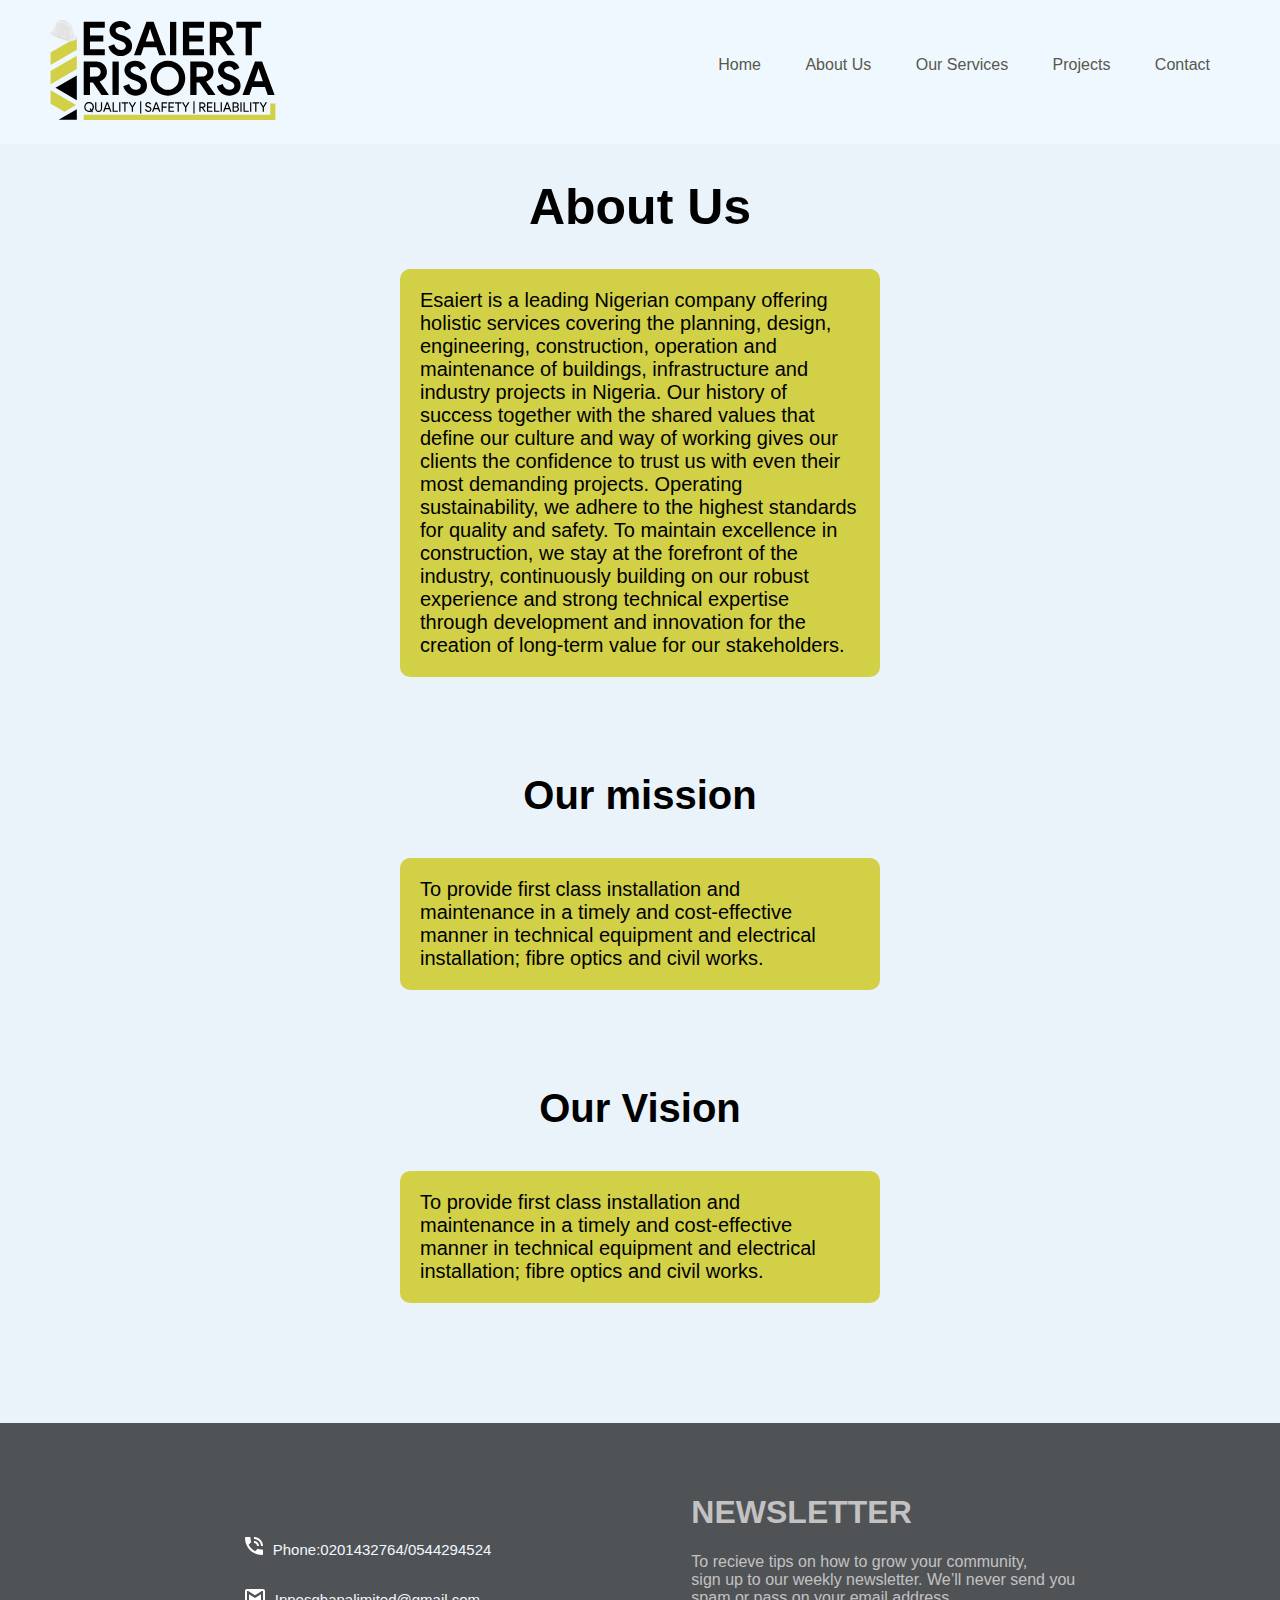
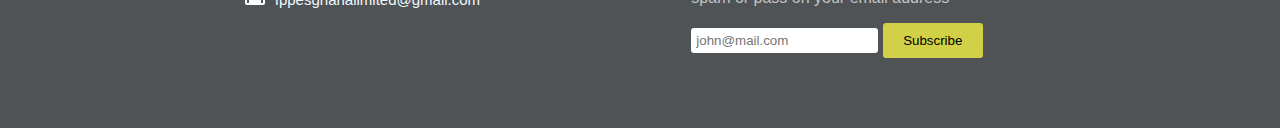
<file: about.html>
<!DOCTYPE html>
<html lang="en">
<head>
    <meta charset="UTF-8">
    <meta http-equiv="X-UA-Compatible" content="IE=edge">
    <meta name="viewport" content="width=device-width, initial-scale=1.0">
    <title>About</title>

    <link rel="stylesheet" href="http://www.w3schools.com/lib/w3.css">
    <link rel="stylesheet" href="https://fonts.googleapis.com/icon?family=Material+Icons">
    <link rel="shortcut icon" href="/assets/Logo-Black.svg" type="image/x-icon">
    <link rel="stylesheet" href="style.css">
    <link rel="stylesheet" href="about.css">
</head>
<body>
    <header>
        <div class="logo">
            <img src="/assets/Eisart-Logo.svg" alt="">
        </div>

        <nav class="navbar">
            <ul>
                <a href="index.html"><li>Home</li></a>
                <a href="about.html"><li>About Us</li></a>
                <a href="services.html"><li>Our Services</li></a>
                <a href="projects.html"><li>Projects</li></a>
                <a href="contacts.html"><li>Contact</li></a>
            </ul>
        </nav>

    </header>

    <div class="about">
        <div class="heading">
            <h1>About Us</h1>
            <p>Esaiert is a leading Nigerian company offering holistic services covering the planning, design, engineering, construction, operation and maintenance of buildings, infrastructure and industry projects in Nigeria. Our history of success together with the shared values that define our culture and way of working gives our clients the confidence to trust us with even their most demanding projects. Operating sustainability, we adhere to the highest standards for quality and safety. To maintain excellence in construction, we stay at the forefront of the industry, continuously building on our robust experience and strong technical expertise through development and innovation for the creation of long-term value for our stakeholders.</p>
        </div>
<br>
<br>
        <div class="mission">
            <h3>Our mission</h3>
            <p>To provide first class installation and maintenance in a timely and cost-effective manner in technical equipment and electrical installation; fibre optics  and civil works. </p>
        </div>
<br>
<br>
        <div class="vision">
            <h3>Our Vision</h3>
            
            <p>To provide first class installation and maintenance in a timely and cost-effective manner in technical equipment and electrical installation; fibre optics  and civil works. </p>
        </div>





    </div>

     
    <footer>
        <!--contacts-->
        <div class="contacts">
          <ul>
            <li class="contact_info"><img src="/assets/icon-phone.svg" alt="" style="padding-right: 10px;">Phone:0201432764/0544294524</li>
      
            <li class="contact_info"><img src="/assets/icon-email.svg" alt="" style="padding-right: 10px;">Ippesghanalimited@gmail.com</li>
          </ul>
      
      
        </div>
      
      
      <!--Subscription form-->
      <div class="newsletter">
        <h1>NEWSLETTER</h1>
        <p>To recieve tips on how to grow your community,</br> sign up to our weekly newsletter. We’ll never send you </br> spam or pass on your email address</p>
      
      
        <input class="textinpt" type="text" placeholder="john@mail.com">
        <input class="button" type="submit" value="Subscribe">
      </div>
    </footer>  
</body>

</html>
</file>
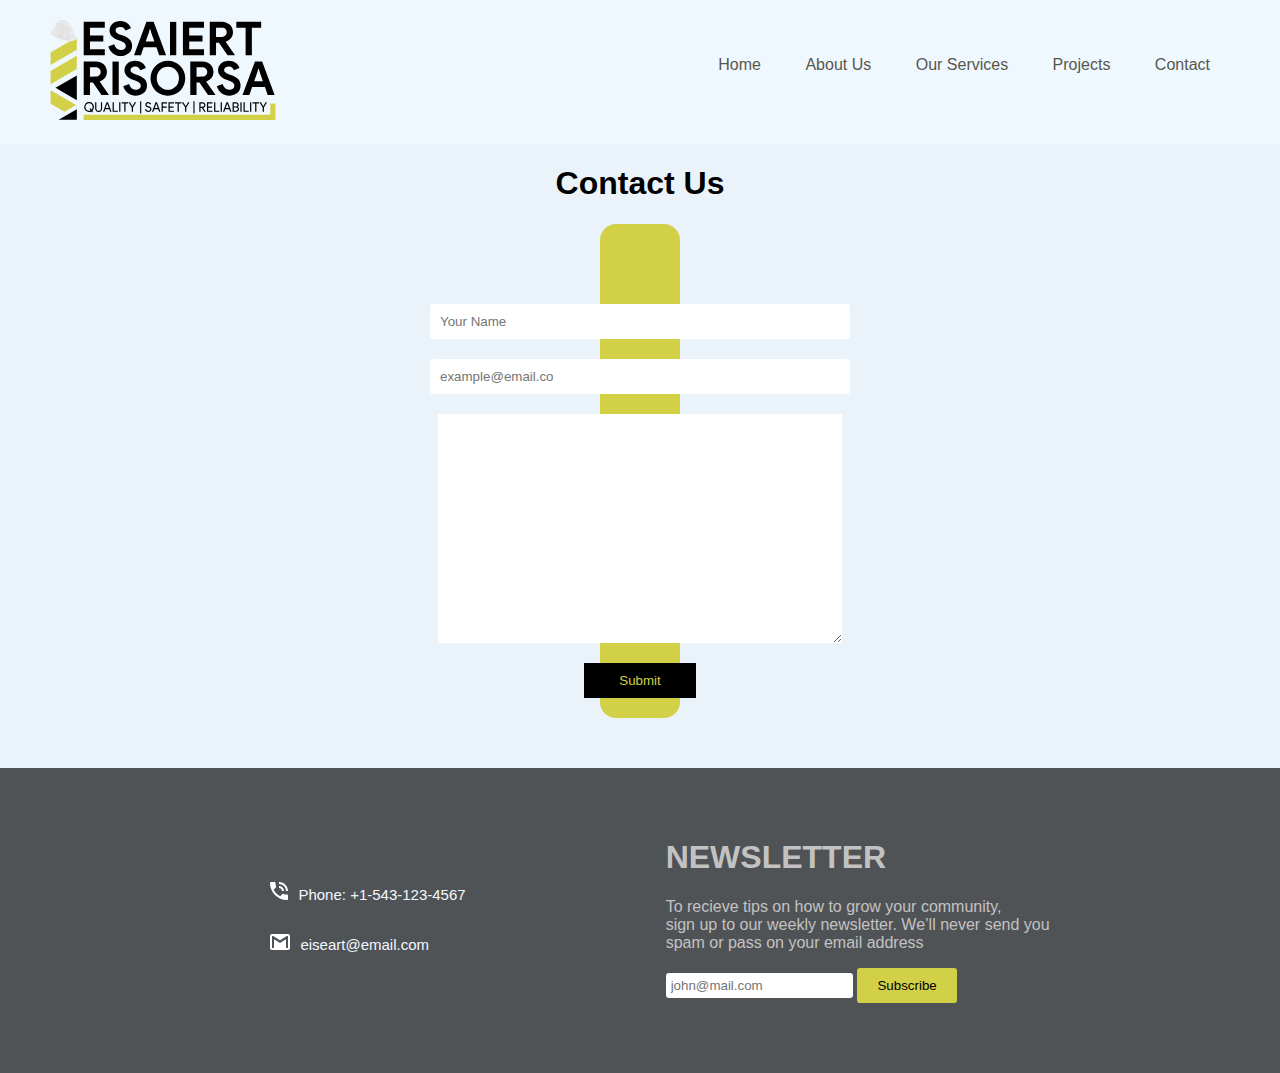
<file: contacts.html>
<!DOCTYPE html>
<html lang="en">
<head>
    <meta charset="UTF-8">
    <meta http-equiv="X-UA-Compatible" content="IE=edge">
    <meta name="viewport" content="width=device-width, initial-scale=1.0">
    <title>Eiseart</title>

    <link rel="stylesheet" href="http://www.w3schools.com/lib/w3.css">
    <link rel="stylesheet" href="https://fonts.googleapis.com/icon?family=Material+Icons">
    <link rel="shortcut icon" href="/assets/Logo-Black.svg" type="image/x-icon">
    <link rel="stylesheet" href="style.css">
    <link rel="stylesheet" href="css/slider1.css"/>
    <link rel="stylesheet" href="css/contacts.css">
</head>
<body>
    <header>
        <div class="logo">
            <img src="/assets/Eisart-Logo.svg" alt="">
        </div>

        <nav class="navbar">
            <ul>
                <a href="index.html"><li>Home</li></a>
                <a href="about.html"><li>About Us</li></a>
                <a href="services.html"><li>Our Services</li></a>
                <a href="projects.html"><li>Projects</li></a>
                <a href="contacts.html"><li>Contact</li></a>
            </ul>
        </nav>

    </header>
    <h1 style="text-align: center;">Contact Us</h1>
        <div class="contact-card">
            <div class="contact-form">
                <form action="" method="post">
                    <input type="text" placeholder="Your Name">
                    <input type="email" name="" id="" placeholder="example@email.co">
                    <textarea name="" id="" cols="50" rows="15"></textarea>
                    <button>Submit</button>
                </form>
            </div>
        </div>


    <script src="js/slider1.js"></script>


    <footer>
        <!--contacts-->
        <div class="contacts">
          <ul>
            <li class="contact_info"><img src="/assets/icon-phone.svg" alt="" style="padding-right: 10px;">Phone: +1-543-123-4567</li>
      
            <li class="contact_info"><img src="/assets/icon-email.svg" alt="" style="padding-right: 10px;">eiseart@email.com</li>
          </ul>
      
      
        </div>
      
      
      <!--Subscription form-->
      <div class="newsletter">
        <h1>NEWSLETTER</h1>
        <p>To recieve tips on how to grow your community,</br> sign up to our weekly newsletter. We’ll never send you </br> spam or pass on your email address</p>
      
      
        <input class="textinpt" type="text" placeholder="john@mail.com">
        <input class="button" type="submit" value="Subscribe">
      </div>
    </footer>  



    </body>
    </html>
</file>
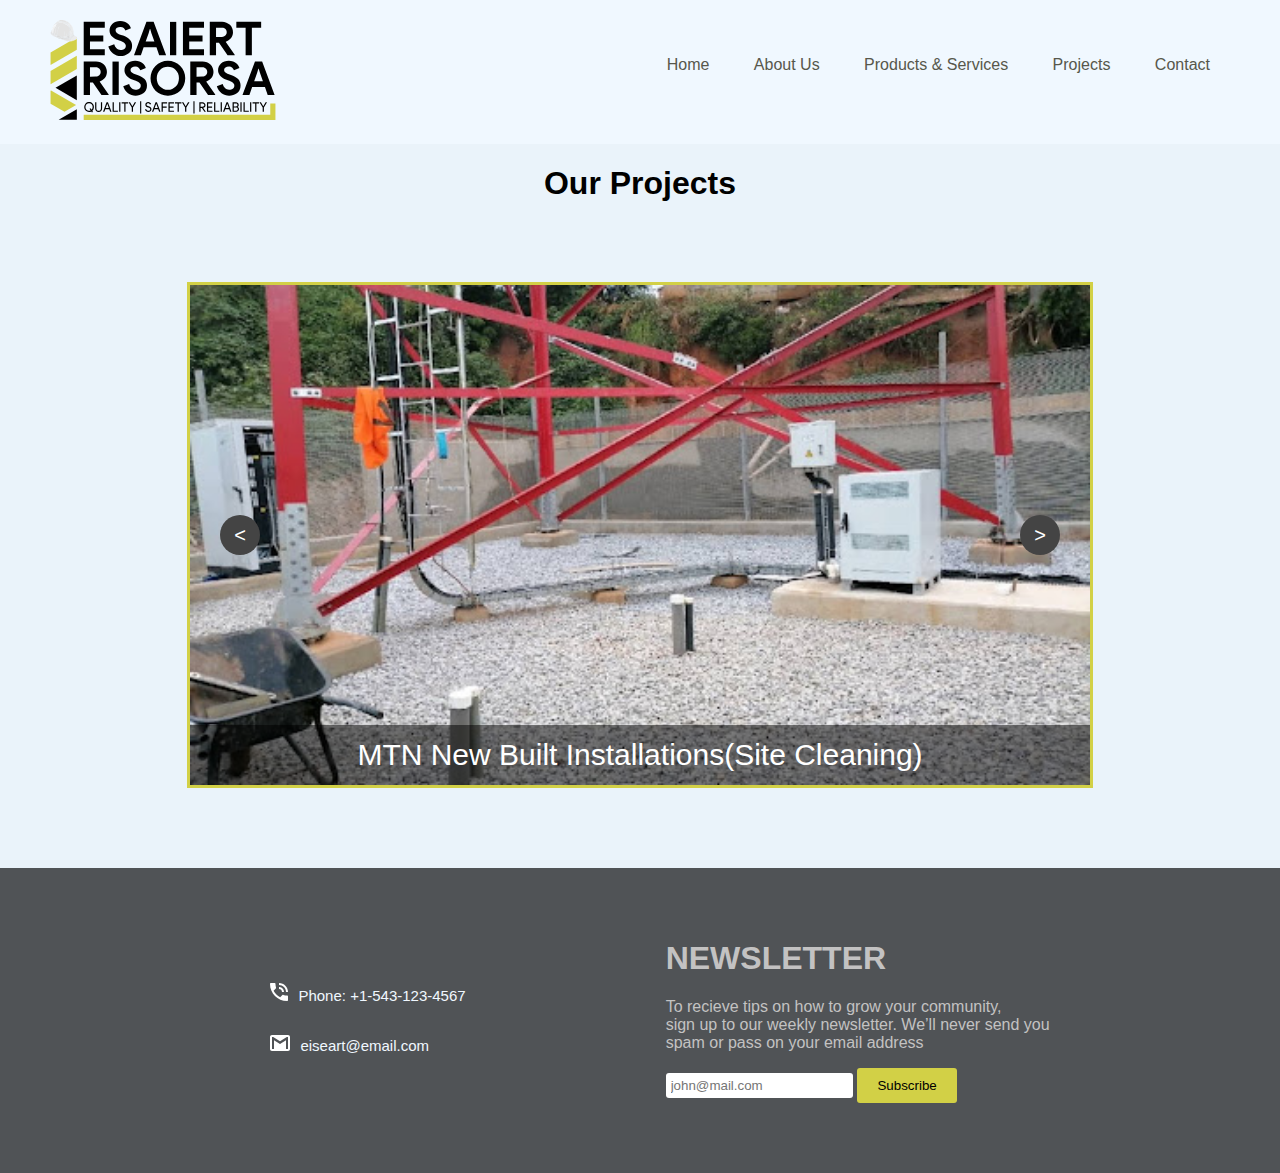
<file: projects.html>
<!DOCTYPE html>
<html lang="en">
<head>
    <meta charset="UTF-8">
    <meta http-equiv="X-UA-Compatible" content="IE=edge">
    <meta name="viewport" content="width=device-width, initial-scale=1.0">
    <title>Eiseart</title>

    <link rel="stylesheet" href="http://www.w3schools.com/lib/w3.css">
    <link rel="stylesheet" href="https://fonts.googleapis.com/icon?family=Material+Icons">
    <link rel="shortcut icon" href="/assets/Logo-Black.svg" type="image/x-icon">
    <link rel="stylesheet" href="style.css">
    <link rel="stylesheet" href="css/slider1.css"/>
</head>
<body>
    <header>
        <div class="logo">
            <img src="/assets/Eisart-Logo.svg" alt="">
        </div>

        <nav class="navbar">
            <ul>
                <a href="index.html"><li>Home</li></a>
                <a href="about.html"><li>About Us</li></a>
                <a href="services.html"><li>Products & Services</li></a>
                <a href="projects.html"><li>Projects</li></a>
                <a href="contacts.html"><li>Contact</li></a>
            </ul>
        </nav>

    </header>
    <h1 style="text-align: center;">Our Projects</h1>
    <div class="slider">
        <div class="slider-items">
            <div  class="item active">
               <img src="img/slide1.jpg" />
               <div class="caption">
                    MTN New Built Installations(Site Cleaning)
               </div>
            </div>
            <div  class="item">
               <img src="img/slide2.jpg" />
               <div class="caption">
                MTN New Built Installations(Cabling and Labling)
               </div>
            </div>
            <div  class="item">
               <img src="img/slide3.jpg" />
               <div class="caption">
                  MTN RAN MODERNIZATION(Fibre Installation)
               </div>
            </div>
            <div  class="item">
                <img src="img/slide4.jpg" />
                <div class="caption">
                  MTN New Built Installations(Microwave Installations);
                </div>
             </div>

             <div  class="item">
              <img src="img/slide6.jpg" />
              <div class="caption">
               Aerial Fibre Installations
              </div>

           </div>
  
        </div>
          <!-- slider controls -->
            <div class="left-slide"><</div>
            <div class="right-slide">></div>
          <!-- slider controls -->
     </div>
  
     <script src="js/slider1.js"></script>


    <footer>
        <!--contacts-->
        <div class="contacts">
          <ul>
            <li class="contact_info"><img src="/assets/icon-phone.svg" alt="" style="padding-right: 10px;">Phone: +1-543-123-4567</li>
      
            <li class="contact_info"><img src="/assets/icon-email.svg" alt="" style="padding-right: 10px;">eiseart@email.com</li>
          </ul>
      
      
        </div>
      
      
      <!--Subscription form-->
      <div class="newsletter">
        <h1>NEWSLETTER</h1>
        <p>To recieve tips on how to grow your community,</br> sign up to our weekly newsletter. We’ll never send you </br> spam or pass on your email address</p>
      
      
        <input class="textinpt" type="text" placeholder="john@mail.com">
        <input class="button" type="submit" value="Subscribe">
      </div>
    </footer>  



    </body>
    </html>
</file>
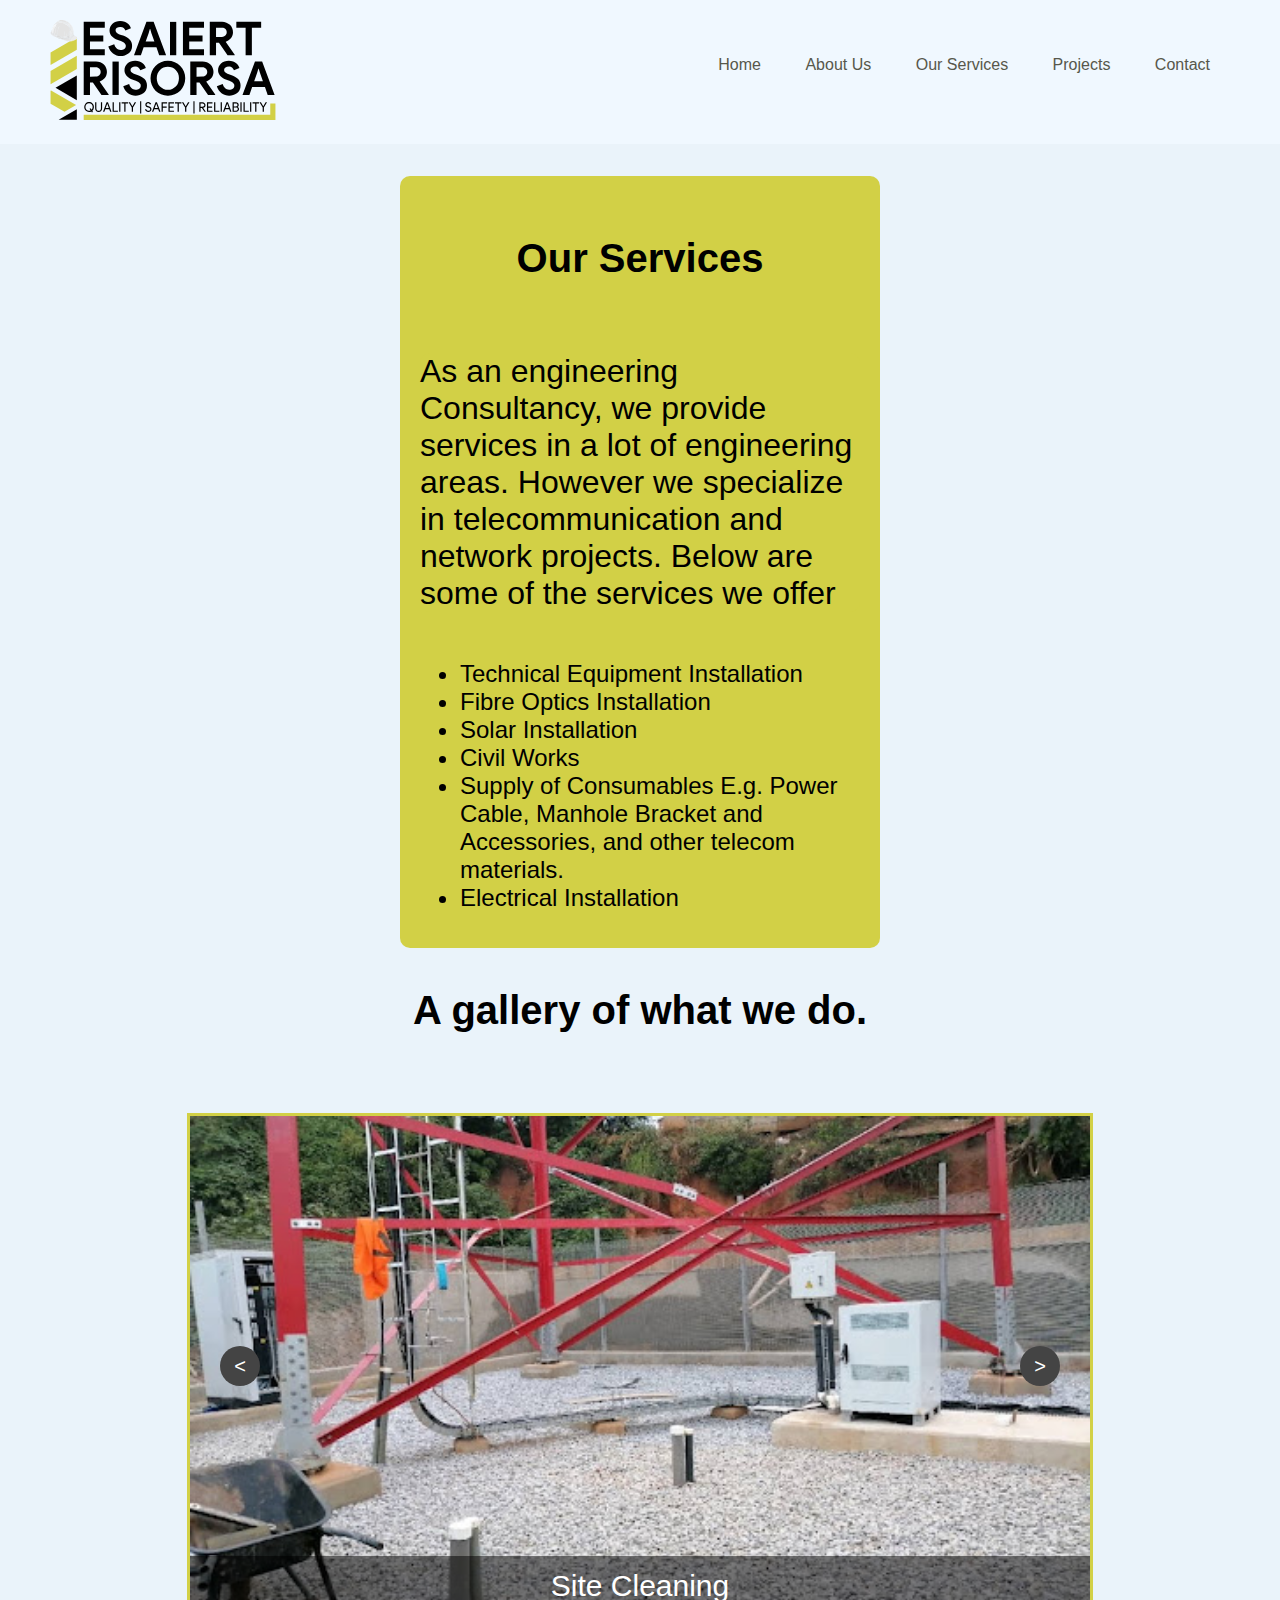
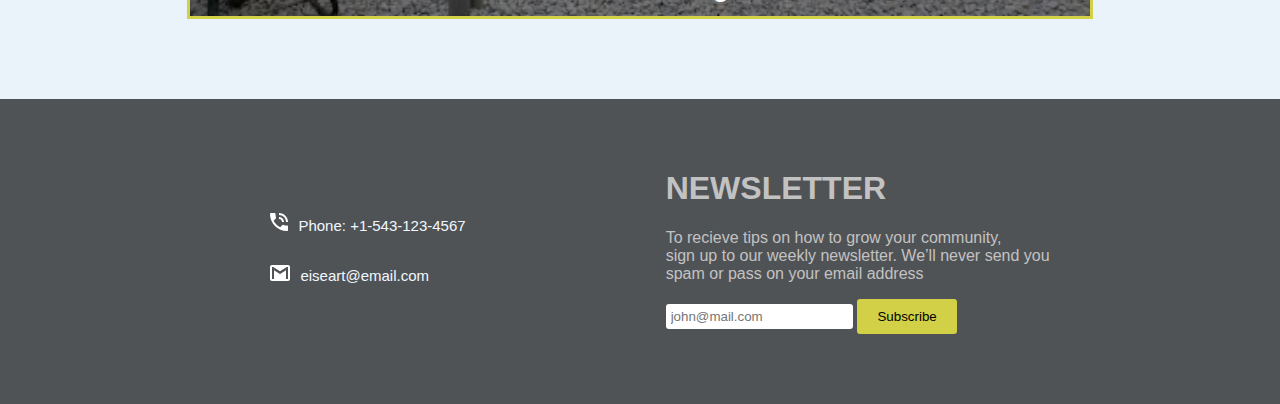
<file: services.html>
<!DOCTYPE html>
<html lang="en">
<head>
    <meta charset="UTF-8">
    <meta http-equiv="X-UA-Compatible" content="IE=edge">
    <meta name="viewport" content="width=device-width, initial-scale=1.0">
    <title>Projects</title>

    <link rel="stylesheet" href="http://www.w3schools.com/lib/w3.css">
    <link rel="stylesheet" href="https://fonts.googleapis.com/icon?family=Material+Icons">
    <link rel="shortcut icon" href="/assets/Logo-Black.svg" type="image/x-icon">
    <link rel="stylesheet" href="style.css">
    <link rel="stylesheet" href="services.css">
    <link rel="stylesheet" href="/css/slider1.css">
</head>
<body>
    <header>
        <div class="logo">
            <img src="/assets/Eisart-Logo.svg" alt="">
        </div>

        <nav class="navbar">
            <ul>
                <a href="index.html"><li>Home</li></a>
                <a href="about.html"><li>About Us</li></a>
                <a href="services.html"><li>Our Services</li></a>
                <a href="projects.html"><li>Projects</li></a>
                <a href="contacts.html"><li>Contact</li></a>
            </ul>
        </nav>

    </header>
    <div class="our-services">
      <h3>Our Services</h3>
      <p>As an engineering Consultancy, we provide services in a lot of engineering areas.
      However we specialize in telecommunication and network projects.
      Below are some of the services we offer</p>
      <ul>
        <li>Technical Equipment Installation</li>
        <li>Fibre Optics Installation</li>
        <li>Solar Installation</li>
        <li>Civil Works</li>
        <li>Supply of Consumables E.g. Power Cable, Manhole Bracket and Accessories,  and other telecom materials.</li>
        <li>Electrical Installation</li>
      </ul>
    </div>

    <div class="services-gallery">
      <h3>A gallery of what we do.</h3>
      <div class="slider">
        <div class="slider-items">
            <div  class="item active">
               <img src="img/slide1.jpg" />
               <div class="caption">
                    Site Cleaning
               </div>
            </div>
            <div  class="item">
               <img src="img/slide2.jpg" />
               <div class="caption">
                Cabling and Labling
               </div>
            </div>
            <div  class="item">
               <img src="img/slide3.jpg" />
               <div class="caption">
                Fibre Installation
               </div>
            </div>
            <div  class="item">
                <img src="img/slide4.jpg" />
                <div class="caption">
                  Microwave Installations;
                </div>
             </div>

             <div  class="item">
              <img src="img/slide6.jpg" />
              <div class="caption">
               Aerial Fibre Installations
              </div>

           </div>
  
        </div>
          <!-- slider controls -->
            <div class="left-slide"><</div>
            <div class="right-slide">></div>
          <!-- slider controls -->
     </div>
  
     <script src="js/slider1.js"></script>

    </div>

    <footer>
        <!--contacts-->
        <div class="contacts">
          <ul>
            <li class="contact_info"><img src="/assets/icon-phone.svg" alt="" style="padding-right: 10px;">Phone: +1-543-123-4567</li>
      
            <li class="contact_info"><img src="/assets/icon-email.svg" alt="" style="padding-right: 10px;">eiseart@email.com</li>
          </ul>
      
      
        </div>
      
      
      <!--Subscription form-->
      <div class="newsletter">
        <h1>NEWSLETTER</h1>
        <p>To recieve tips on how to grow your community,</br> sign up to our weekly newsletter. We’ll never send you </br> spam or pass on your email address</p>
      
      
        <input class="textinpt" type="text" placeholder="john@mail.com">
        <input class="button" type="submit" value="Subscribe">
      </div>
    </footer>  


    </body>


    </html>
</file>
<file: style.css>
@media only screen and (max-width: 480px) {

    
}


body{
    background-color: rgb(234, 243, 250);
    margin: 0%;

    font-family: 'Franklin Gothic Medium', 'Arial Narrow', Arial, sans-serif;
}

header{
    display: flex;
    margin-top: 0%;
    margin-left: 0%;
    margin-right: 0%;
    padding-left: 50px;
    padding-right: 50px;
    padding-top: 20px;
    padding-bottom: 20px;
    background:aliceblue;
}
.logo{
    margin-right: auto;
}


.navbar ul li{
    display: inline-flex;
    text-decoration: none;
    padding: 20px;
    color: #57574b;
    text-align: center;
}
ul a{
    text-decoration: none;
}
ul a:hover{
    background: #d2d046;
    padding: 10px;
    transition: 1s;
}

.mailto:hover{
    color: aliceblue;
    text-decoration: none;
    background: none;
}
/*Engineer IMage*/


.first{
    display: flex;
    flex-direction: row;
    height: 600px;
    background-color: #d2d046;
    overflow:hidden;
}

.engineer-img img{
    height: 600px;
    width: 1000px;
}

#engimg-content h2{
   margin-top: 200px;
   padding: 100px;
   padding-top: 0%;
   font-size: 30px;
   font-weight: bolder;
    font-family: 'Franklin Gothic Medium', 'Arial Narrow', Arial, sans-serif;
}

.description{
    background-color: aliceblue;
}
.des-content{
   margin-right: 500px;
   margin-left: 500px;
   text-align: center; 
   font-weight: lighter;
}

/*PRODUCT AND SERVICES*/
.productsservices{
    background-color: rgb(234, 243, 250);
    display: flex;
    flex-direction: row;
    padding: 50px;
    align-items: center;
    justify-content: center;
}

.products{
    margin-right: 3auto;
    height: 350px;
    width: 400px;
    padding: 0px;
    overflow: hidden;
    border-radius: 5px;
}

.products:hover{
    height: 600px;
    transition: 2s;
    cursor: pointer;
}


.products img{
    max-width: 400px;
    height: 270px;
    
}

.product-img{
    max-width: 400px;
}

.pro-text{
 padding: 20px;
 display: flex;
 flex-direction: column;
}

.pro-text button{
    background-color: black;
    color: #d2d046;
    padding: 10px;
    border: 0px;
    cursor: pointer;

}

.pro-text button:hover{
    padding: 15px;
    transition: 0.3s;
}

.services{
    margin-left: 100px;
    height: 350px;
    width: 400px;
    padding: 0px;
    overflow: hidden;
    border-radius: 5px;
}

.services-img {
    max-width: 400px;
}

.services-img img{
    max-width: 400px;
    max-height: 400px;
}

.services-text{
    padding: 15px;
    display: flex;
    flex-direction: column;
    
}

.services-text button{
    background-color: black;
    color: #d2d046;
    padding: 10px;
    border: 0px;
    cursor: pointer;

}

.services-text button:hover{
    padding: 15px;
    transition: 0.3s;
}

.services:hover{
    height: 600px;
    transition: 2s;
    cursor: pointer;
}

.items{
    background-color: #d2d046;
}

.items h3{
    text-align: center ;
}


/*Projects*/
.projects-container{
    display: flex;
    flex-direction:row ;
    align-items: center;
    justify-content: center;
}

.projects{
    margin-top: 20px;
    padding-top: 0;
    display: flex;
    flex-direction: row;
    margin-left: 50px;
    background: #d2d046;

}  



input{
    border-radius: 3px;
    padding: 5px;

}
input:focus{
   outline: none;
}


.button{
    background-color: #d2d046;
    padding: 10px ;
    width: 100px;
    border: 0px;
    margin-bottom: 20px;
}

.button:hover{
    width: 110px;
    transition: 1s;
    cursor: pointer;
}


/*footer style*/

footer{
    background: #050505ab;
    display: flex;
    padding: 50px;
    justify-content: center;
    align-items: center;
}

.contacts{
    padding-right: 200px;
}

.contacts ul li{
    list-style: none;
    line-height: 50px;
    font-size: 15px;
    color: aliceblue;
}

.textinpt{
    border: 0px;
}

.newsletter h1{
    color: rgb(195, 194, 194);
    
}


.newsletter p{
    color: rgb(195, 194, 194);
    
}


























/*search and contact logo
.material-icons{
    padding: 10px;
    color: #d2d046;
}
.icons{
  margin-right: 20px;  
}

a{
    text-decoration: none;
}




























/*search and contact logo
.material-icons{
    padding: 10px;
    color: #d2d046;
}
.icons{
  margin-right: 20px;  
}

a{
    text-decoration: none;
}

body{
   background-color: aliceblue;
}*/
</file>
<file: about.css>
@media only screen and (max-width: 480px) {
   /* body{
        display: flex;
        flex-direction: column;
        flex-wrap: wrap;
    }*/
    
}

.about{
    padding-bottom: 100px;
    margin-left: 400px;
    margin-right: 400px;
    display: flex;
    flex-direction: column;
    flex-wrap: wrap;
}

.about h1{
    text-align: center;
    font-size: 50px;
}

 h3{
    text-align: center;
    font-size: 40px;
}

.about p{
    text-align: left;
    font-size: 20px;
    background-color: #d2d046;
    padding: 20px;
    border-radius: 10px;
}

.about p:hover{
    padding: 40px;
    transition: 1000ms;
    cursor: default;
    border-radius: 20px;
}
</file>
<file: css/slider1.css>
body{
	background-color: rgb(234, 243, 250);
	font-family: sans-serif;
}

.slider{
	max-width: 900px;
	border: 3px solid  #d2d046;
	margin:80px auto;
	position: relative;
	overflow: hidden;
}

.slider .left-slide,.slider .right-slide{
  position: absolute;
  height: 40px;
  width: 40px;
  background-color: #444444;
  border-radius: 50%;
  color:#ffffff;
  font-size: 20px;
  top:50%;
  cursor: pointer;
  margin-top: -20px;
  text-align: center;
  line-height: 40px;
  
}
.slider .left-slide:hover,.slider .right-slide:hover{
 box-shadow: 0px 0px 10px black;
 background-color: #d2d046;
}

.slider .left-slide{
	left: 30px;
}
.slider .right-slide{
	right: 30px;
}
.slider .slider-items .item img{
	width: 100%;
	display: block;
	animation:zoom 1s ease;
	max-height: 500px;
	
}

@keyframes zoom{
	0%{transform: scale(2);opacity: 0}
	50%{transform: scale(2);}
	100%{transform: scale(1);opacity:1}
}
.slider .slider-items .item{
	display: none;
	position: relative;
}
.slider .slider-items .item .caption{
position: absolute;
width: 100%;
height: 60px;
bottom: 0px;
left: 0px;
background-color: rgba(0,0,0,.5);
line-height: 60px;
text-align: center;
color: #ffffff;
font-size: 30px;

}

.slider .slider-items .item.active{
	display: block;
}
</file>
<file: css/contacts.css>
form{
    display: flex;
    flex-direction: column;
    align-items: center;
    margin-left: auto;
    margin-right: auto;
    padding: 20px;

}

form input{
    width: 400px;
    margin-bottom: 20px;
    padding: 10px;
    border: none;
}



textarea{
    width: 400px;
    margin-bottom: 20px;
    border: none;
}
body{
    background: rgb(234, 243, 250);
}

.contact-card{
    padding-top: 60px;
    margin-left: 600px;
    margin-bottom: 50px;
    margin-right: 600px;
    background-color: #d2d046;
    border-radius: 1rem;
}


button{
    background-color: black;
    color: #d2d046;
    width: 7rem;
    padding: 10px;
    border: 0px;
    cursor: pointer;

}

button:hover{
    padding: 15px;
    transition: 0.1s;
}
</file>
<file: services.css>
.our-services{
    padding-bottom: 100px;
    margin-top: 2rem;
    margin-left: 400px;
    margin-right: 400px;
    display: flex;
    flex-direction: column;
    flex-wrap: wrap;
    background-color: #d2d046;
    padding: 20px;
    border-radius: 10px;
    margin-bottom: 2rem;
}

.our-services h1{
    text-align: center;
    font-size: 50px;
}

 h3{
    text-align: center;
    font-size: 40px;
}

.our-services p{
    text-align: left;
    font-size: 2rem;
    background-color: #d2d046;
    border-radius: 10px;
}

.our-services li{
    text-align: left;
    font-size: 1.5rem;
    background-color: #d2d046;
}

.our-services:hover{
    padding: 40px;
    transition: 1000ms;
    cursor: default;
    border-radius: 20px;
}
</file>
